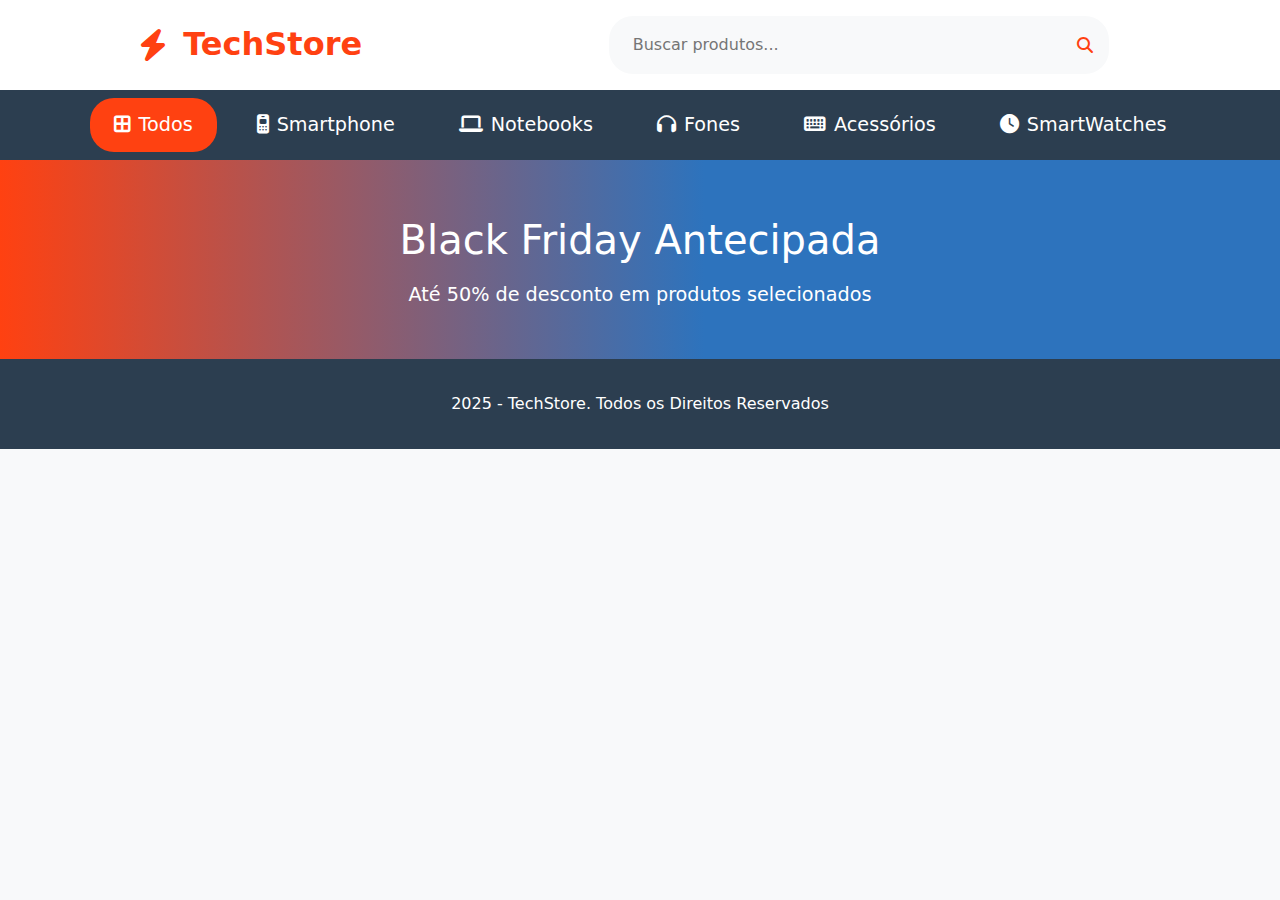
<file: front-end/indice.html>
<!DOCTYPE html>
<html lang="pt-BR">

<head>
    <meta charset="UTF-8">
    <meta name="viewport" content="width=device-width, initial-scale=1.0">
    <meta http-equiv="X-UA-Compatible" content="ie=edge">
    <link rel="stylesheet" href="https://cdnjs.cloudflare.com/ajax/libs/font-awesome/6.5.1/css/all.min.css">
    <link rel="stylesheet" href="css/style.css">
    <title>TechStore</title>
</head>

<body>
    <div class="site">
        <!-- CABEÇALHO -->
        <header>
            <div class="logo">
                <i class="fa-solid fa-bolt"></i>
                <h1>TechStore</h1>
            </div>
            <div class="search-container">
                <input type="text" placeholder="Buscar produtos...">
                <i class="fa-solid fa-magnifying-glass"></i>
            </div>
        </header>

        <!-- MENU SUPERIOR -->
        <div class="categories-container">
            <nav class="categories-bar">
                <button class="category-btn  active">
                    <i class="fa-solid fa-border-all"></i>
                    Todos
                </button>
                <button class="category-btn">
                    <i class="fa-solid fa-mobile-retro"></i>
                    Smartphone
                </button>
                <button class="category-btn">
                    <i class="fa-solid fa-laptop"></i>
                    Notebooks
                </button>
                <button class="category-btn">
                    <i class="fa-solid fa-headphones"></i>
                    Fones
                </button>
                <button class="category-btn">
                    <i class="fa-solid fa-keyboard"></i>
                    Acessórios
                </button>
                <button class="category-btn">
                    <i class="fa-solid fa-clock"></i>
                    SmartWatches
                </button>
            </nav>
        </div>
        <!-- HERO -->
        <section class="hero-section">
            <h2>Black Friday Antecipada</h2>
            <p>Até 50% de desconto em produtos selecionados</p>
        </section>

        <!-- ITENS -->
        <main class="products-container">

        </main>

        <!-- RODAPÉ -->
         <footer>
            <p>2025 - TechStore. Todos os Direitos Reservados</p>
         </footer>
    </div>

</body>

</html>
</file>
<file: front-end/css/style.css>
* {
  box-sizing: border-box;
  margin: 0;
  padding: 0;
  font: inherit;   /* herda da tag raiz (boa pra componentes) */
  color: inherit;  /* evita cores “do nada” em filhos */   
}

:root {
    --primary-color: #FF4111;
    --secondary-color: #2C3E50;
    --accent-color: #3498DB;
    --text-color: #2C3E50;
    --light-gray: #F8F9FA;
    --border-color: #E9ECEF;
    --white-color: #FFFFFF;
    --hover-btn: rgba(255, 255, 255, 0.1);
    --button-zero: #f80505ff;
    --button-texto-zero: #FFFFFF;
    --button: #167511ff;
    --button-texto: #000000;
}

body {
  font-family: system-ui, -apple-system, 'Segoe UI', Roboto, Ubuntu, 'Helvetica Neue', Arial, sans-serif;
  color: var(--text-color);
  background-color: var(--light-gray);
  line-height: 1.6;
}

header {
  background-color: var(--white-color);
  position: sticky;
  padding: 1rem 2rem;
  display: flex;
  align-items: center;
  justify-content: space-around;
}

.logo {
    display: flex;
    align-items: center;
    gap: 1rem;
    cursor: pointer;
}

.logo i {
  font-size: 2rem;
  color: var(--primary-color);
}

.logo h1 {
  font-size: 2rem;
  color: var(--primary-color);
  font-weight: bold;
}

.search-container {
  width: 100%;
  max-width: 500px;
  margin: 0 2rem;
  display: flex;
  align-items: center;
  background-color: var(--light-gray);
  border-radius: 1.5rem;
  padding: 0.5rem 1rem;
}

.search-container  input {
  width: 100%;
  border: none;
  background: none;
  outline: none;
  padding: 0.5rem;
  font-size: 1rem;
}

.search-container i {
  color: var(--primary-color);
}

.categories-container {
  background-color: var(--secondary-color);
  display: flex;
  justify-content: center;
}

.categories-bar {
  display: flex;
  justify-content: center;
  align-items: center;
  padding: 0.5rem 2rem;
  gap: 1rem;
  width: 100%;
  max-width: 1200px;
}

.category-btn {
  display: flex;
  gap: 0.5rem;
  align-items: center;
  border: none;
  color: var(--white-color);
  border-radius: 1.5rem;
  padding: 0.75rem 1.5rem;
  cursor: pointer;
  background: none;
}

.category-btn:hover {
  background-color: var(--hover-btn);
}

.category-btn {
  font-size: 1.2rem;
}

.category-btn.active {
  background-color: var(--primary-color);
}

.hero-section {
  background: #FF4111;
  background: linear-gradient(90deg,rgba(255, 65, 17, 1) 0%, rgba(45, 115, 189, 1) 55%);
  color: var(--white-color);
  text-align: center;
  padding: 3rem 2rem;
}

.hero-section h2 {
  font-size: 2.5rem;
  margin-bottom: 0.5rem;
}

.hero-section p {
  font-size: 1.2rem;
}

footer {
  background-color: var(--secondary-color);
  color: var(--white-color);
  text-align: center;
  padding: 2rem;
}

.products {
  width: 100%;
  max-width: 1200px;
  padding: 2rem;
  margin: 0 auto;
}

.products-container{
  display: grid;
  grid-template-columns: repeat(auto-fill, minmax(280px, 1fr));
  gap: 2rem;
}

.product-card {
  border-color: var(--secondary-color);
  background-color: var(--white-color);
  border-radius: 1rem;
  overflow: hidden;
  cursor: pointer;
  text-align: center;
  transition: 0.5s;
  box-shadow: rgba(0, 0, 0, 0.25) 0px 54px 55px, rgba(0, 0, 0, 0.12) 0px -12px 30px, rgba(0, 0, 0, 0.12) 0px 4px 6px, rgba(0, 0, 0, 0.17) 0px 12px 13px, rgba(0, 0, 0, 0.09) 0px -3px 5px;
  
  /* NOVO: força layout em coluna e o botão no rodapé */
  display: flex;
  flex-direction: column;
}

.product-card:hover {
  transform: translateY(-1rem);
}

.product-img{
  width: 100%;
  height: 250px;
  object-fit: cover;
}

.product-info{
  padding: 1.5rem;
    /* NOVO: ocupa o espaço disponível empurrando o footer pra baixo */
  flex: 1;
}

.product-name{
  font-size: 1.2rem;
  font-weight: bold;
  color: var(--text-color);
}

.product-description{
  font-size: 0.9rem;
  margin-bottom: 1rem;
}

.product-price {
  font-size: 1.5rem;
  font-weight: bold;
  color: var(--primary-color);
  margin-bottom: 1rem;
}
 
.product-button {
  border: none;
  width: 100%;
  background-color: var(--button);
  color: var(--button-texto-zero);
  padding: 0.7rem;
  font-size: 1rem;
  font-weight: 600;
  cursor: pointer;
}
  
.product-button.zero {
  background-color: var(--button-zero);
}

.button-footer {
  display: flex;
}

.product-button:hover {
    background-color: var(--secondary-color);
}
</file>
